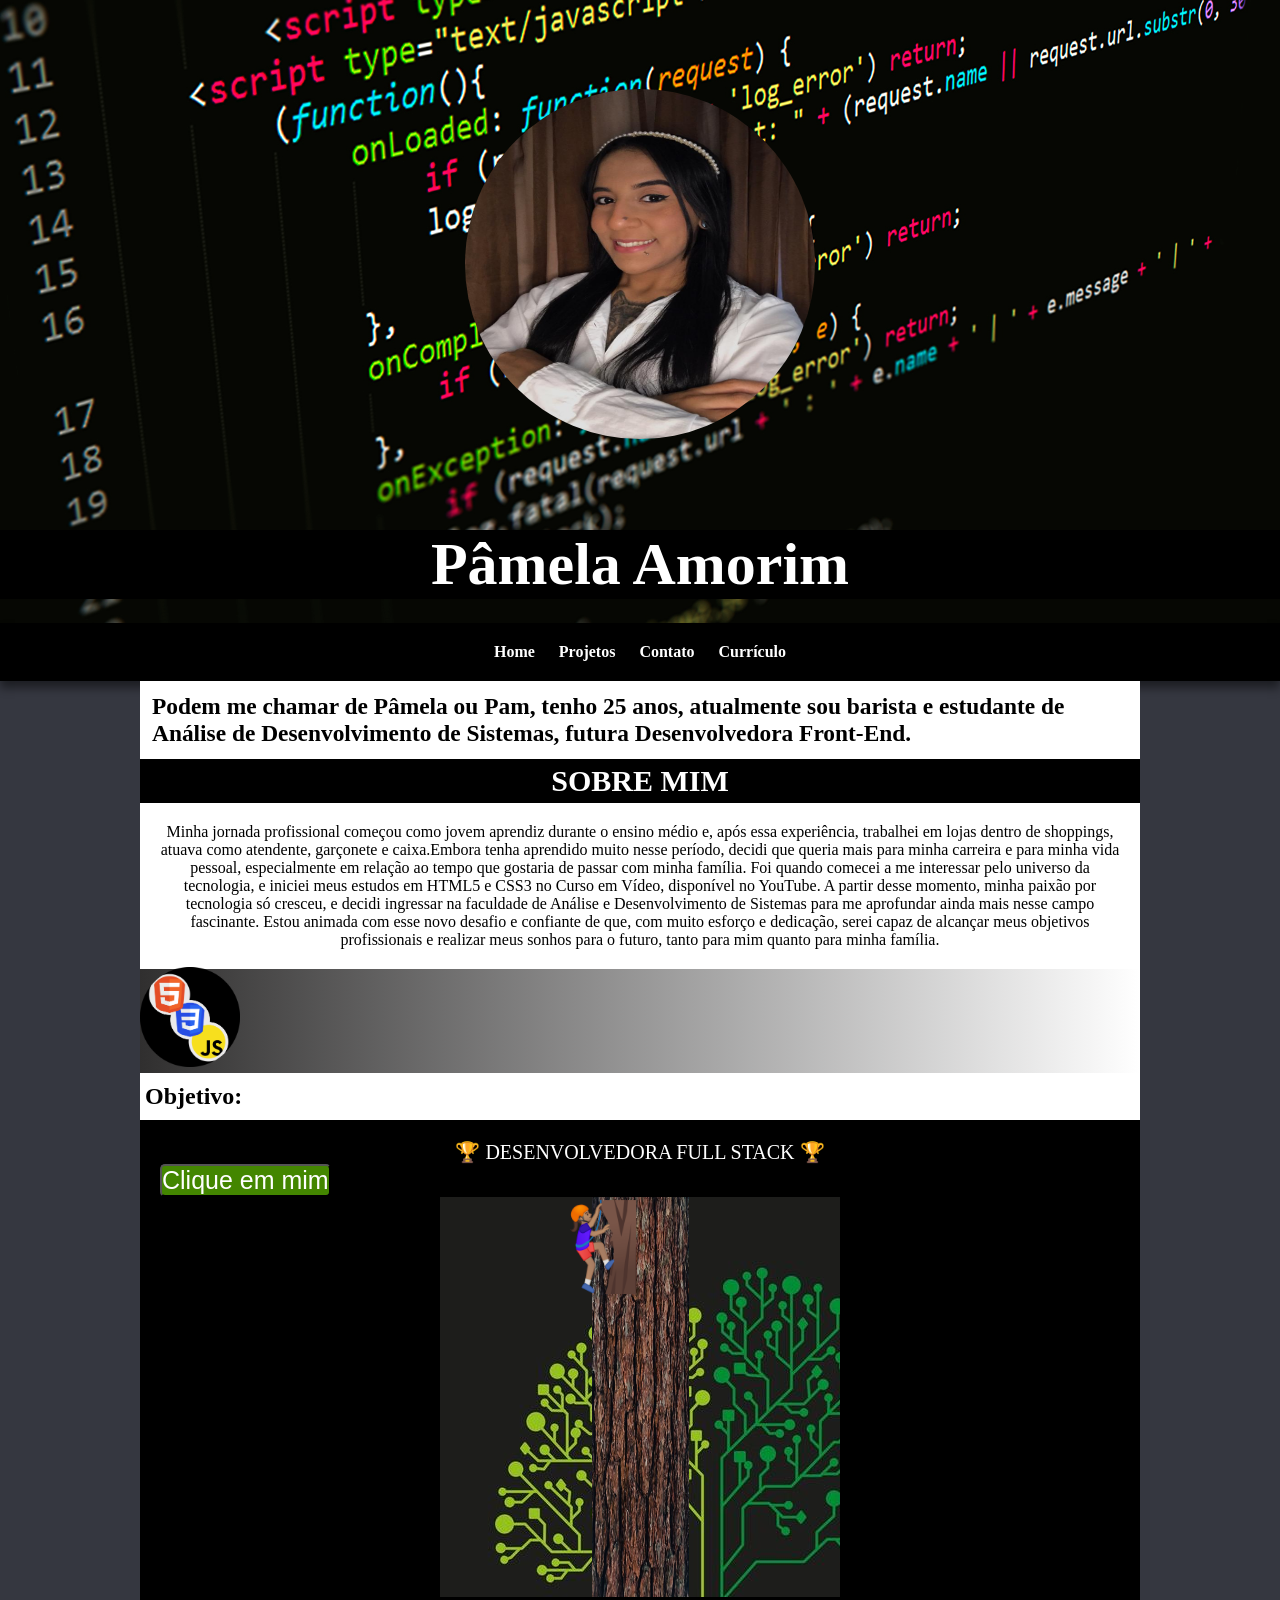
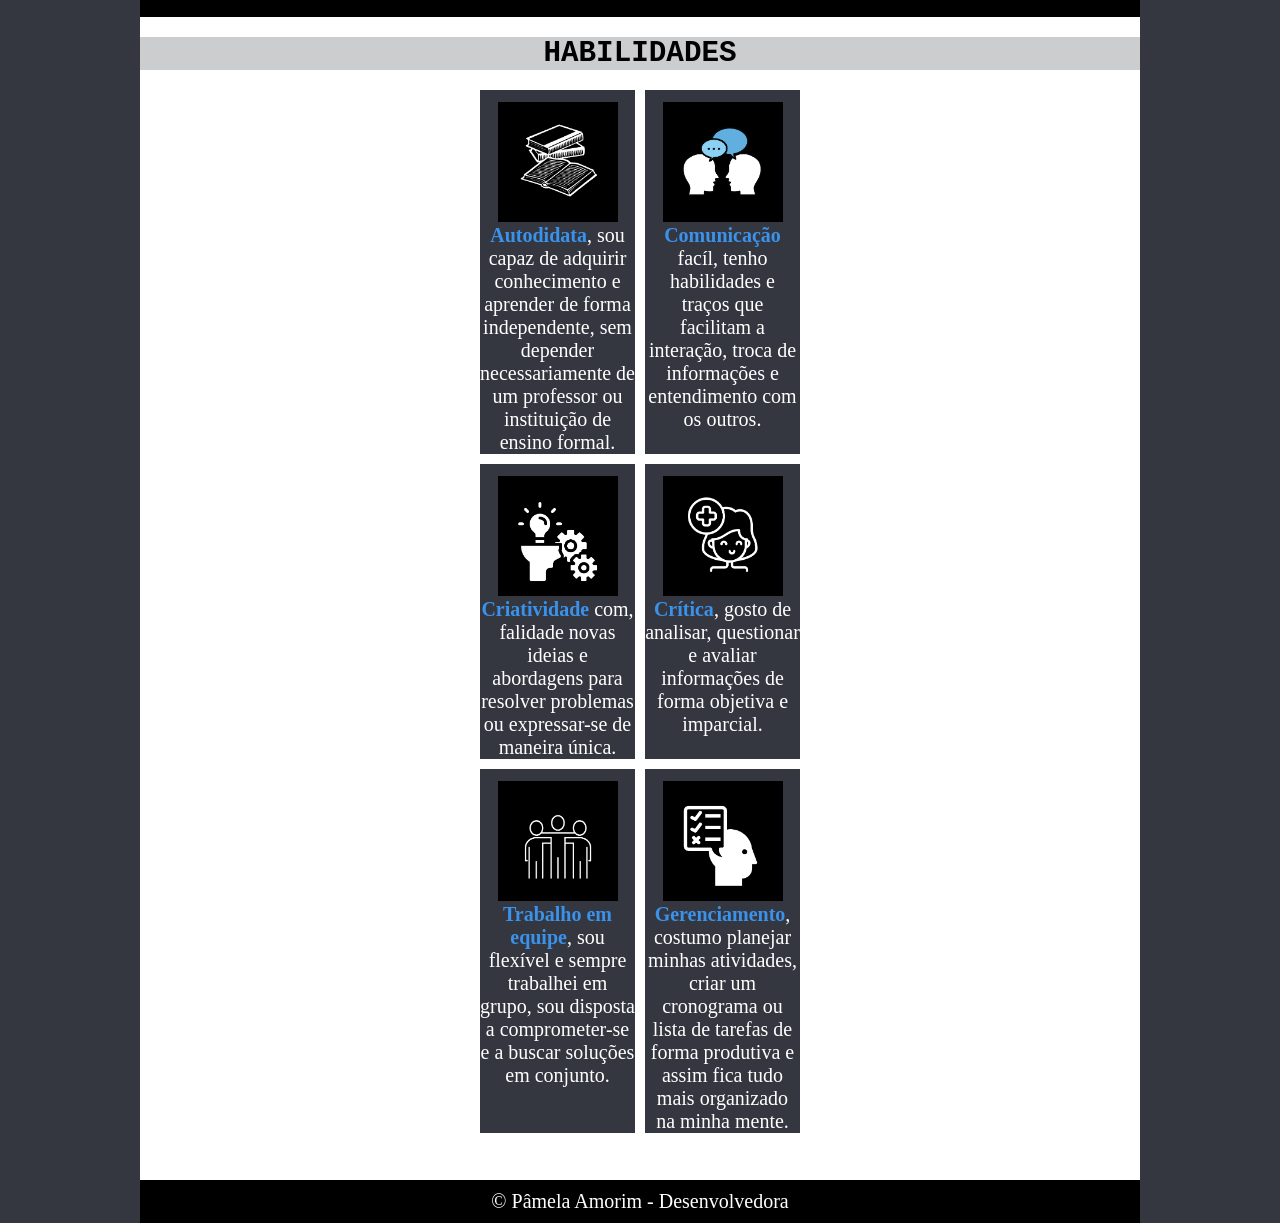
<file: index.html>
<!DOCTYPE html>
<html lang="pt-BR">
<head>
    <meta charset="UTF-8">
    <meta http-equiv="X-UA-Compatible" content="IE=edge">
    <meta name="viewport" content="width=device-width, initial-scale=1.0">
    <title>Portfólio | Pamela Amorim</title>
    <link rel="stylesheet" href="principal.css">
</head>
<body>
    <!-- cabeçalho principal -->
    <header>
        <h1 id="apresentação">Pâmela Amorim</h1>
        <img src="pamela-img.jpeg" alt="foto de perfil, Pamela Amorim" id="minha-img">

        <div class="img-fundo-header"></div>
    </header>
    <!-- links de navegação -->
    <section>
        <nav>
            <a href="index.html">Home</a>
            <a href="projeto.html">Projetos</a>
            <a href="contato.html">Contato</a>
            <a href="curriculo.html">Currículo</a>
            
        </nav>
    </section>
    <!-- meu conteudo principal -->
    <main>
        <article>
            <!-- section 1 -->
            <section id="seçao-principal">

                <h1>Podem me chamar de Pâmela ou Pam, tenho 25 anos, atualmente sou barista e estudante de <br>Análise de Desenvolvimento de Sistemas, futura Desenvolvedora Front-End. </h1>

            </section>
            <!-- section 2 -->
            <section class="sobre">

                <h2>SOBRE MIM</h2>

                <p>Minha jornada profissional começou como jovem aprendiz durante o ensino médio e, após essa experiência, trabalhei em lojas dentro de shoppings, atuava como atendente, garçonete e caixa.Embora tenha aprendido muito nesse período, decidi que queria mais para minha carreira e para minha vida pessoal, especialmente em relação ao tempo que gostaria de passar com minha família. Foi quando comecei a me interessar pelo universo da tecnologia, e iniciei meus estudos em HTML5 e CSS3 no Curso em Vídeo, disponível no YouTube. A partir desse momento, minha paixão por tecnologia só cresceu, e decidi ingressar na faculdade de Análise e Desenvolvimento de Sistemas para me aprofundar ainda mais nesse campo fascinante. Estou animada com esse novo desafio e confiante de que, com muito esforço e dedicação, serei capaz de alcançar meus objetivos profissionais e realizar meus sonhos para o futuro, tanto para mim quanto para minha família.</p> 

            </section>
            <!-- section 3 -->
            <section class="mover">
                <img src="combo.png" alt="montagem">
            </section>

            <section class="nivel">
                <h2>
                    <p class="p1">Objetivo:</p>
                
                </h2>

            </section>

            <section class="container-principal">
                <p class="p">🏆 DESENVOLVEDORA FULL STACK 🏆</p>

                <div>
                    <p>
                        <button onclick="movimento()" id="botao">Clique em mim</button>
                    </p>
                </div>

                <div id="container-um">

                    <div class="coluna">
                        <img src="arvore.jpg" alt="" class="arvoreft">

                        <img src="avata1.png" alt="foto de avata" class="avata"id="animaçao">
                        
                    </div>

                </div>

            </section>

            <!-- section 4 -->
            <section class="habilidades">
                <h1>HABILIDADES</h1>
            </section>
            <!-- section 5 -->
            <section id="grid-grupo">
                 
                <div class="box-um">

                    <img src="auto.png" alt="livros" id="foto-caderno">

                    <p><strong class="blue">Autodidata</strong>, sou capaz de adquirir conhecimento e aprender de forma independente, sem depender necessariamente de um professor ou instituição de ensino formal.</p> 
            

                </div>

                <div class="box-dois">
                    <img src="comu.png" alt="pessoas falando" id="pessoas-falando">

                    <p><strong class="blue">Comunicação</strong> facíl, tenho habilidades e traços que facilitam a interação, troca de informações e entendimento com os outros.</p>

                </div>

                <div class="box-tres">
                    <img src="mente.png" alt="mente-com-ideias" id="mente-com-ideias">

                    <p><strong class="blue">Criatividade</strong> com, falidade novas ideias e abordagens para resolver problemas ou expressar-se de maneira única.</p>
        
                </div>

                <div class="box-quatro">
                    <img src="pensa.png" alt="mulher pensante" id="mulher-pensante">

                    <p><strong class="blue">Crítica</strong>, gosto de analisar, questionar e avaliar informações de forma objetiva e imparcial. </p>

                </div>

                <div class="box-cinco">
                    <img src="grupo.png" alt="grupo de pessoas" id="grupo-de-pessoas">

                    <p><strong class="blue">Trabalho em equipe</strong>, sou flexível e sempre trabalhei em grupo, sou disposta a comprometer-se e a buscar soluções em conjunto.</p>
                    
                </div>

                <div class="box-seis">
                    <img src="gerenci.png" alt="prancheta" id="prancheta">

                    <p><strong class="blue">Gerenciamento</strong>, costumo planejar minhas atividades, criar um cronograma ou lista de tarefas de forma produtiva e assim fica tudo mais organizado na minha mente.</p>
                    

                </div>
            
            </section>
            
        </article>
        <!-- meu rodapé -->
        <footer>&copy; Pâmela Amorim - Desenvolvedora</footer>
    </main>

   

    
    
    <script src="script.js"></script>
</body>
</html>
</file>
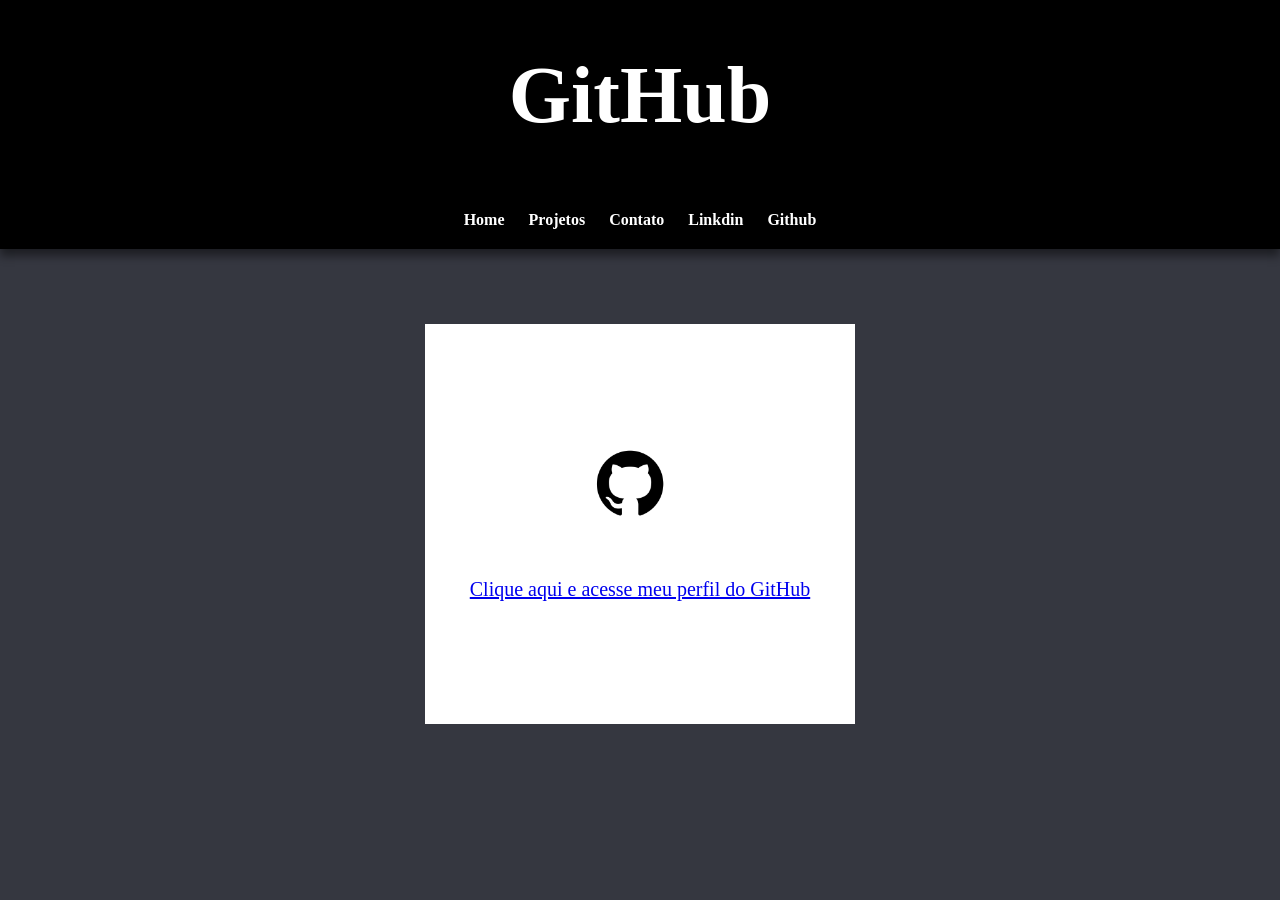
<file: github/index.html>
<!DOCTYPE html>
<html lang="pt-BR">
<head>
    <meta charset="UTF-8">
    <meta name="viewport" content="width=device-width, initial-scale=1.0">
    <title>Página | GitHub</title>
    <link rel="stylesheet" href="estilogithub.css">
</head>
<body>
    <header>
        <h1>GitHub</h1>
    </header>

    <section>
        <nav>
            <a href="file:///C:/Users/Pamel/Documents/estudos/meu-portfolio/index.html">Home</a>
            <a href="file:///C:/Users/Pamel/Documents/estudos/meu-portfolio/projetos.html">Projetos</a>
            <a href="file:///C:/Users/Pamel/Documents/estudos/meu-portfolio/contato.htmll">Contato</a>
            <a href="file:///C:/Users/Pamel/Documents/estudos/meu-portfolio/linkedin.html">Linkdin</a>
            <a href="#">Github</a>
        </nav>
    </section>

    <main>

    
        <section>
            <div>
                <img src="git.png" alt="icone github" id="iconegit">
    
                <p class="clique">
                    <a href="https://github.com/Pamelaamo">Clique aqui e acesse meu perfil do GitHub</a>
                </p>
            </div>

        </section>
        
    </main>


    
</body>
</html>
</file>
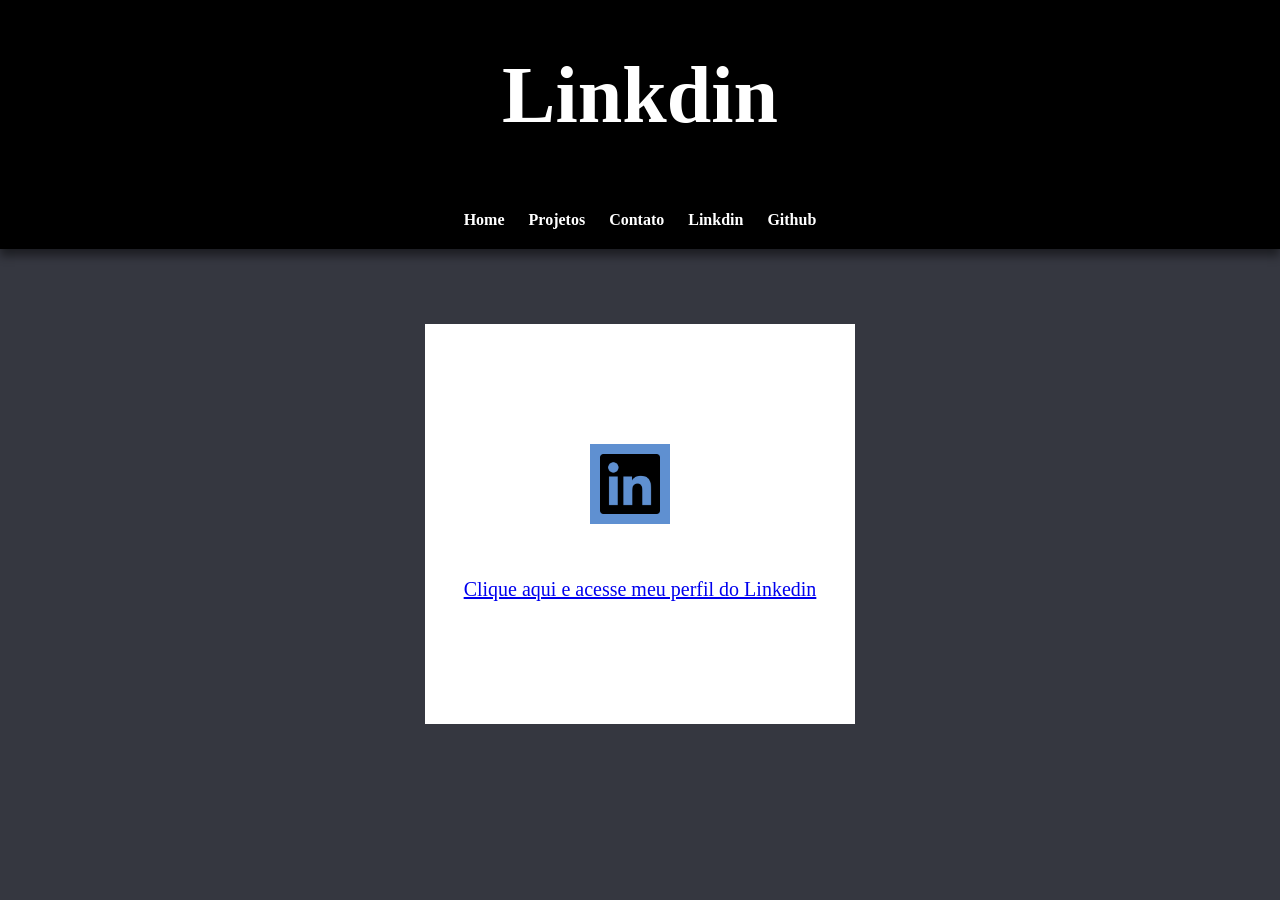
<file: linkedin/index.html>
<!DOCTYPE html>
<html lang="pt-BR">
<head>
    <meta charset="UTF-8">
    <meta name="viewport" content="width=device-width, initial-scale=1.0">
    <title>Página | Linkdin</title>
    <link rel="stylesheet" href="estilolinkedin.css">
</head>
<body>
    <header>
        <h1>Linkdin</h1>
    </header>

    <section>
        <nav>
            <a href="file:///C:/Users/Pamel/Documents/estudos/meu-portfolio/index.html">Home</a>
            <a href="file:///C:/Users/Pamel/Documents/estudos/meu-portfolio/projetos.html">Projetos</a>
            <a href="file:///C:/Users/Pamel/Documents/estudos/meu-portfolio/contato.htmll">Contato</a>
            <a href="file:///C:/Users/Pamel/Documents/estudos/meu-portfolio/linkedin.html">Linkdin</a>
            <a href="#">Github</a>
        </nav>
    </section>

    <main>

    
        <section>
            <div>
                <img src="img-linkedin.png" alt="icone linkedin" id="iconelinke">
    
                <p id="clique">
                    <a href="https://www.linkedin.com/in/pamelaamorim08/">Clique aqui e acesse meu perfil do Linkedin</a>
                </p>
            </div>

        </section>
        
    </main>
</body>
</html>
</file>
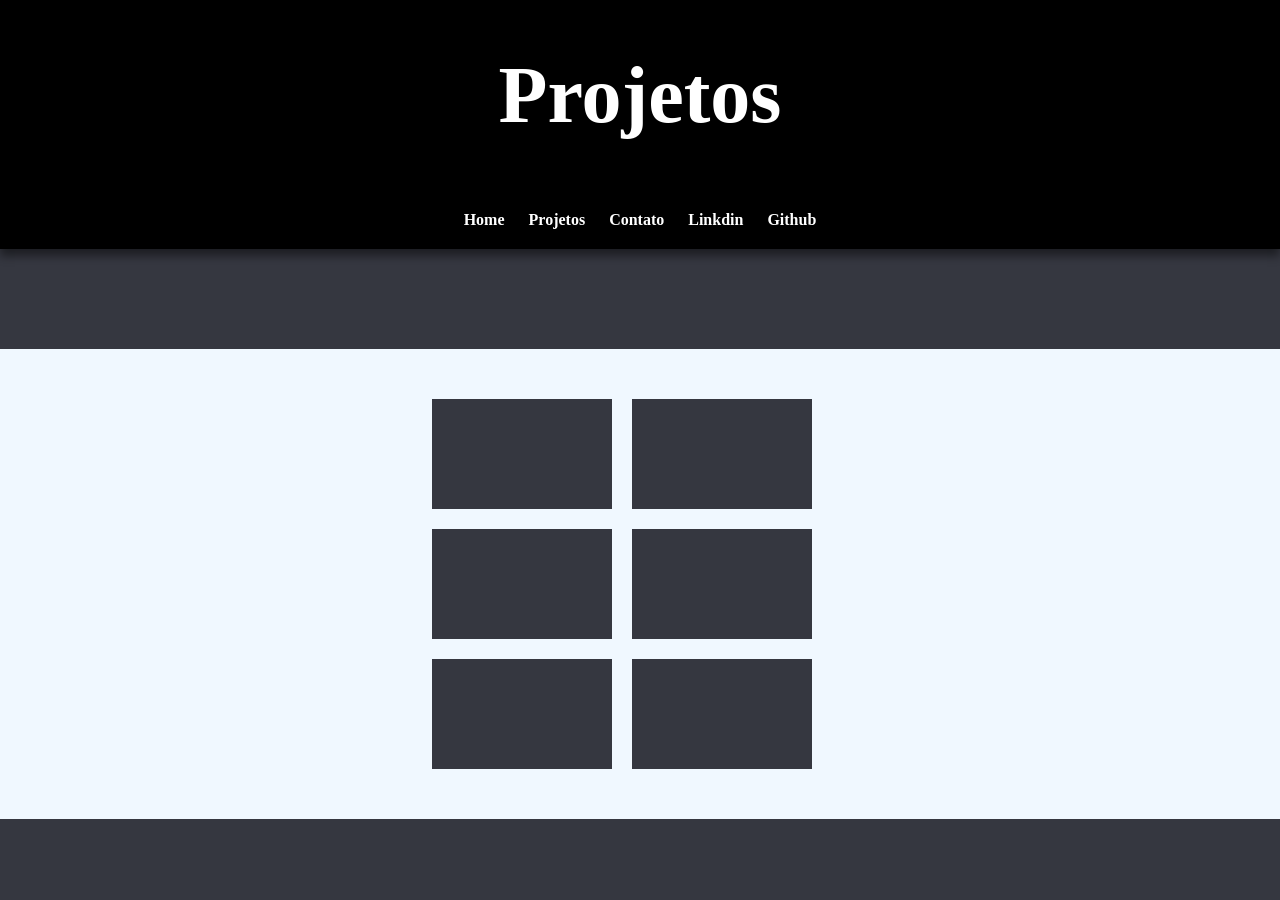
<file: projetos/index.html>
<!DOCTYPE html>
<html lang="pt-BR">
<head>
    <meta charset="UTF-8">
    <meta name="viewport" content="width=device-width, initial-scale=1.0">
    <title>Meus Projetos</title>
    <link rel="stylesheet" href="projetoestilo.css">
</head>
<body>
    <header>
        <h1>Projetos</h1>
    </header>

    <section>
        <nav>
            <a href="file:///C:/Users/Pamel/Documents/estudos/meu-portfolio/index.html">Home</a>
            <a href="file:///C:/Users/Pamel/Documents/estudos/meu-portfolio/projetos.html">Projetos</a>
            <a href="file:///C:/Users/Pamel/Documents/estudos/meu-portfolio/contato.html">Contato</a>
            <a href="file:///C:/Users/Pamel/Documents/estudos/meu-portfolio/linkedin.html">Linkdin</a>
            <a href="#">Github</a>
        </nav>
    </section>
    
    <main>

        <section id="grid">

            <div class="bloco1"></div>
            <div class="bloco2"></div>
            <div class="bloco3"></div>
            <div class="bloco4"></div>
            <div class="bloco5"></div>
            <div class="bloco6"></div>

        </section>

    </main>
    
</body>
</html>
</file>
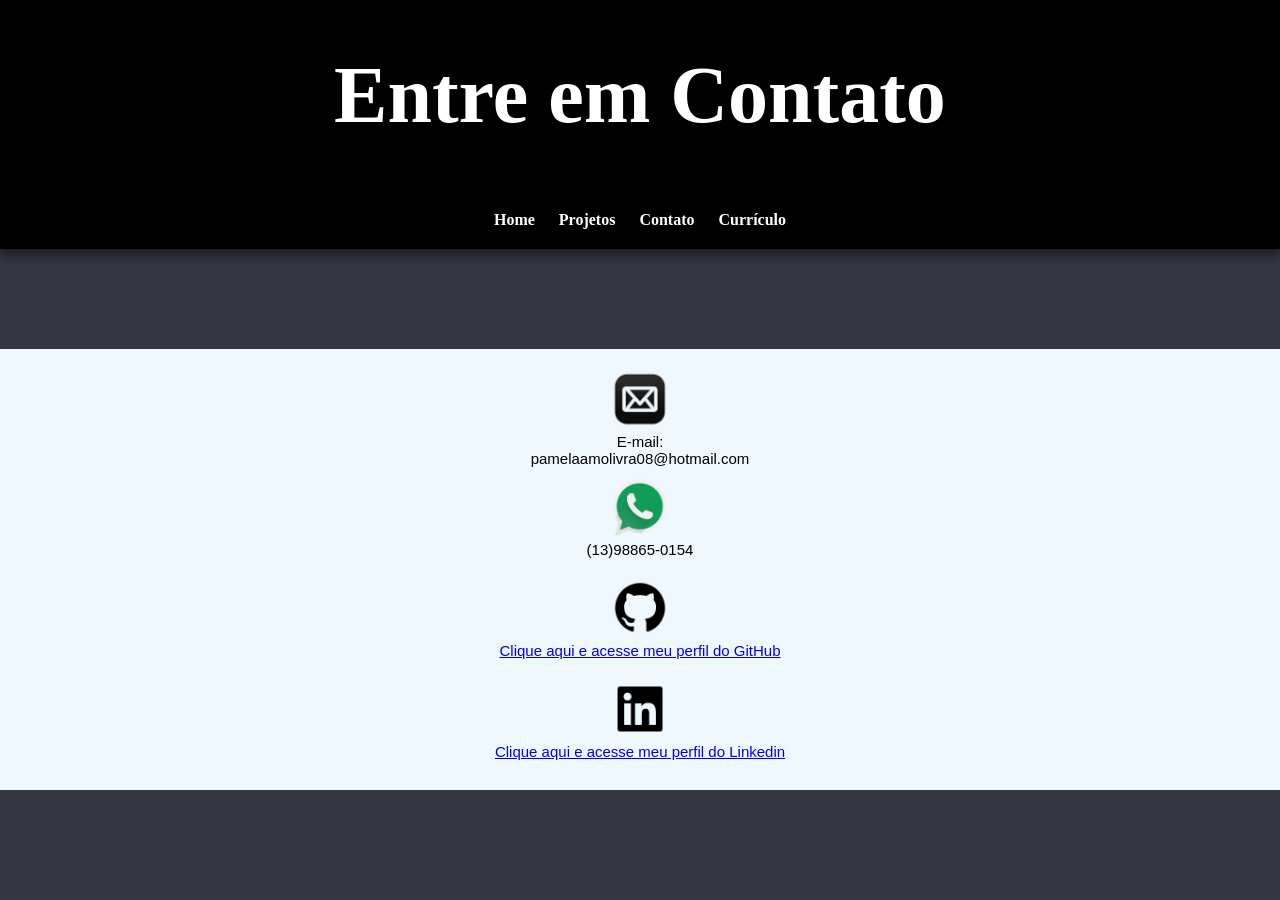
<file: contato.html>
<!DOCTYPE html>
<html lang="pt-BR">
<head>
    <meta charset="UTF-8">
    <meta name="viewport" content="width=device-width, initial-scale=1.0">
    <title>Contato</title>
    <link rel="stylesheet" href="estilocontato.css">
</head>
<body>
    <header>
        <h1>Entre em Contato</h1>
    </header>

    <section>
        <nav>
            <a href="index.html">Home</a>
            <a href="projeto.html">Projetos</a>
            <a href="contato.html">Contato</a>
            <a href="curriculo.html">Currículo</a>
        </nav>
    </section>

    <main>

        <section>

            <div class="icone1">

                <img src="e-mail.png" alt="icone de e-mail" id="email">

                <p class="e-mail"> E-mail: <br> pamelaamolivra08@hotmail.com</p>

            </div>
    
            <div class="icone2">

                <img src="cel.png" alt="icone de celular" id="cel">

                <p class="celular">(13)98865-0154</p>

            </div>

            <div class="icone3">

                <img src="git.png" alt="icone do github" id="git">

                <p>
                    <p class="clique-git">
                        <a href="https://github.com/Pamelaamo" target="_blank">Clique aqui e acesse meu perfil do GitHub</a>
                    </p>
                </p>


            </div>

            <div class="icone4">

                <img src="img-linkedin.png" alt="icone linkedin" id="linke">

                <p>
                    <p class="clique-linke">
                        <a href="https://www.linkedin.com/in/pamelaamorim08/" target="_blank">Clique aqui e acesse meu perfil do Linkedin</a>
                    </p>
                </p>


            </div>
        </section>

    </main>
    
</body>
</html>
</file>
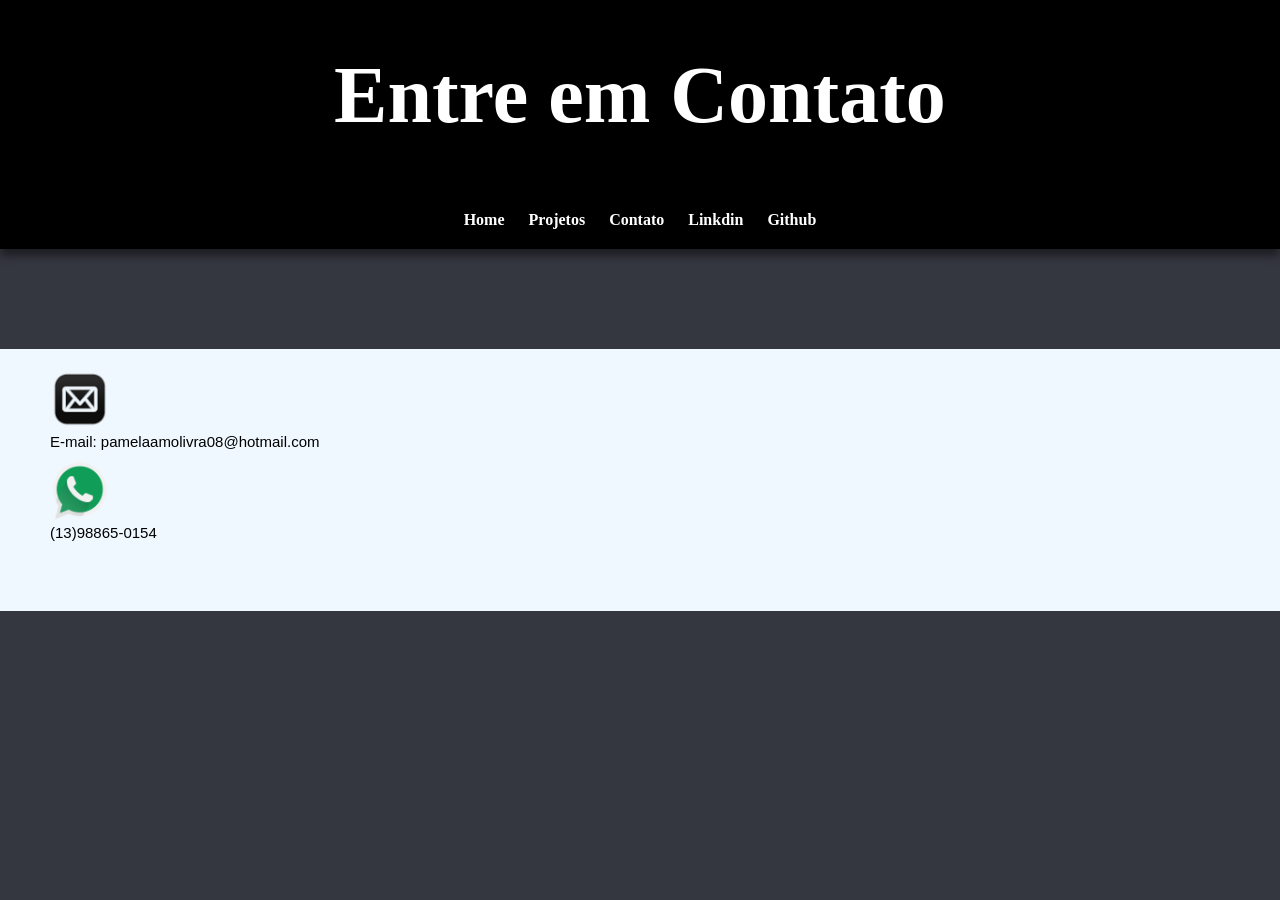
<file: contato.html.html>
<!DOCTYPE html>
<html lang="pt-BR">
<head>
    <meta charset="UTF-8">
    <meta name="viewport" content="width=device-width, initial-scale=1.0">
    <title>Contato</title>
    <link rel="stylesheet" href="estilocontato.css">
</head>
<body>
    <header>
        <h1>Entre em Contato</h1>
    </header>

    <section>
        <nav>
            <a href="">Home</a>
            <a href="">Projetos</a>
            <a href="">Contato</a>
            <a href="">Linkdin</a>
            <a href="">Github</a>
        </nav>
    </section>

    <main>

        <section>

            <div>

                <img src="e-mail.png" alt="icone de e-mail" id="email">

                <p class="e-mail"> E-mail: pamelaamolivra08@hotmail.com</p>

            </div>
    
            <div>

                <img src="cel.png" alt="icone de celular" id="cel">

                <p class="celular">(13)98865-0154</p>

            </div>
        </section>

    </main>
    
</body>
</html>
</file>
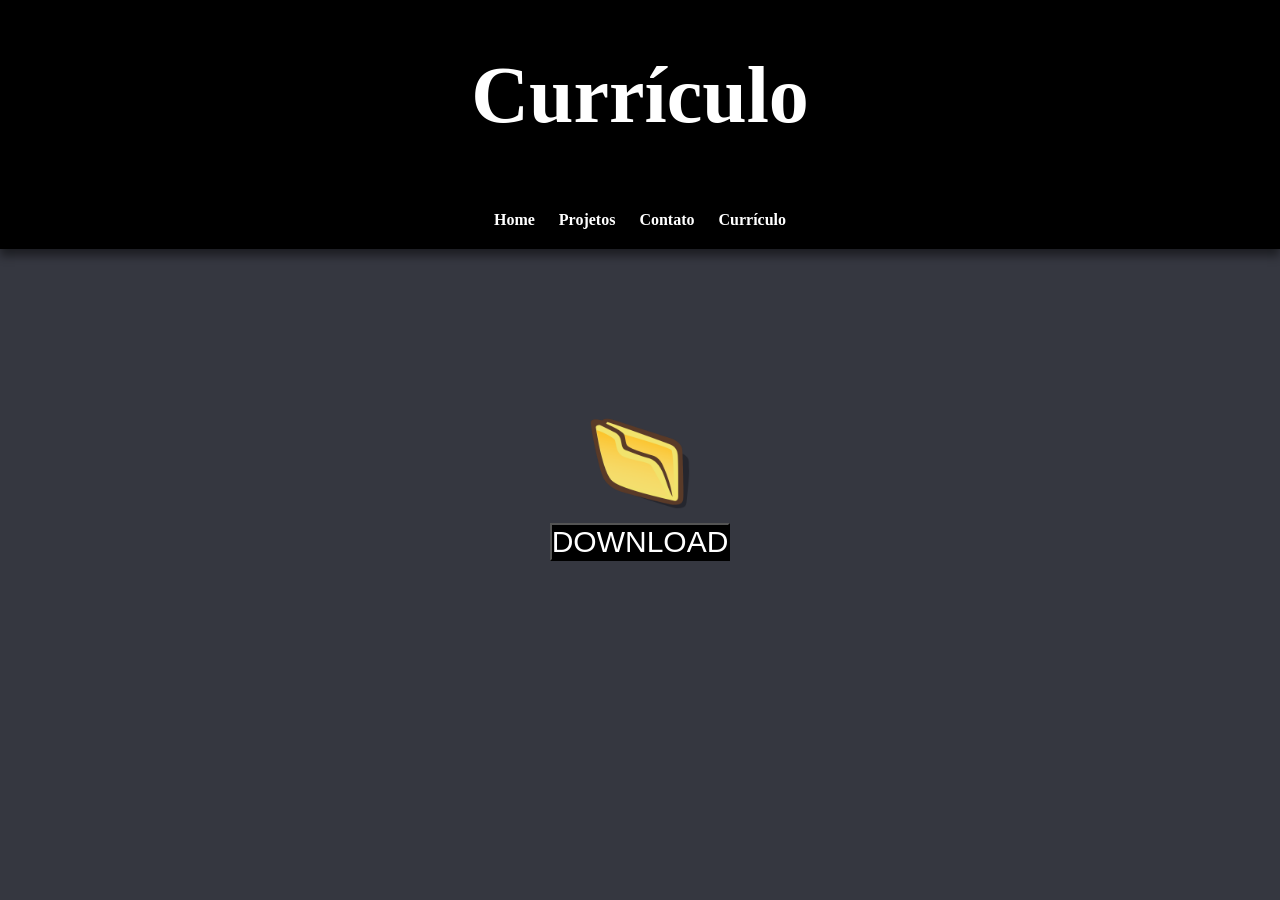
<file: curriculo.html>
<!DOCTYPE html>
<html lang="pt-BR">
<head>
    <meta charset="UTF-8">
    <meta name="viewport" content="width=device-width, initial-scale=1.0">
    <title>Página | Currículo</title>
    <link rel="stylesheet" href="estilocurriculo.css">
</head>
<body>
    <header>
        <h1>Currículo</h1>
    </header>

    <section>
        <nav>
            <a href="index.html">Home</a>
            <a href="projeto.html">Projetos</a>
            <a href="contato.html">Contato</a>
            <a href="curriculo.html">Currículo</a>
        </nav>
    </section>

    <main>
    
        <section id="botao">

            <div>
                <img src="img-curriculo.png" alt="imagem curriculo">
            </div>

            <div>
                <button id="btnDownload">DOWNLOAD</button>
            </div>

    
        </section>
        
    </main>

    <script>

        function downloadImage() {
      // Defina o URL da imagem que será baixada
            const imageUrl = 'imagem-curriculo.png';

      // Obtém o nome da imagem a partir do URL (opcional)
            const imageName = imageUrl.split('/').pop();

      // Cria um elemento de link oculto
            const element = document.createElement('a');
            element.setAttribute('href', imageUrl);
            element.setAttribute('download', imageName);

      // Anexa o elemento ao corpo da página (necessário para funcionar em alguns navegadores)
            document.body.appendChild(element);

            // Simula o clique no link para iniciar o download
            element.click();

            // Remove o elemento depois do download (opcional)
            document.body.removeChild(element);
    }

        // Adiciona um evento de clique ao botão para chamar a função de downloadImage
        document.getElementById('btnDownload').addEventListener('click', downloadImage);

    </script>

        
</body>
</html>
</file>
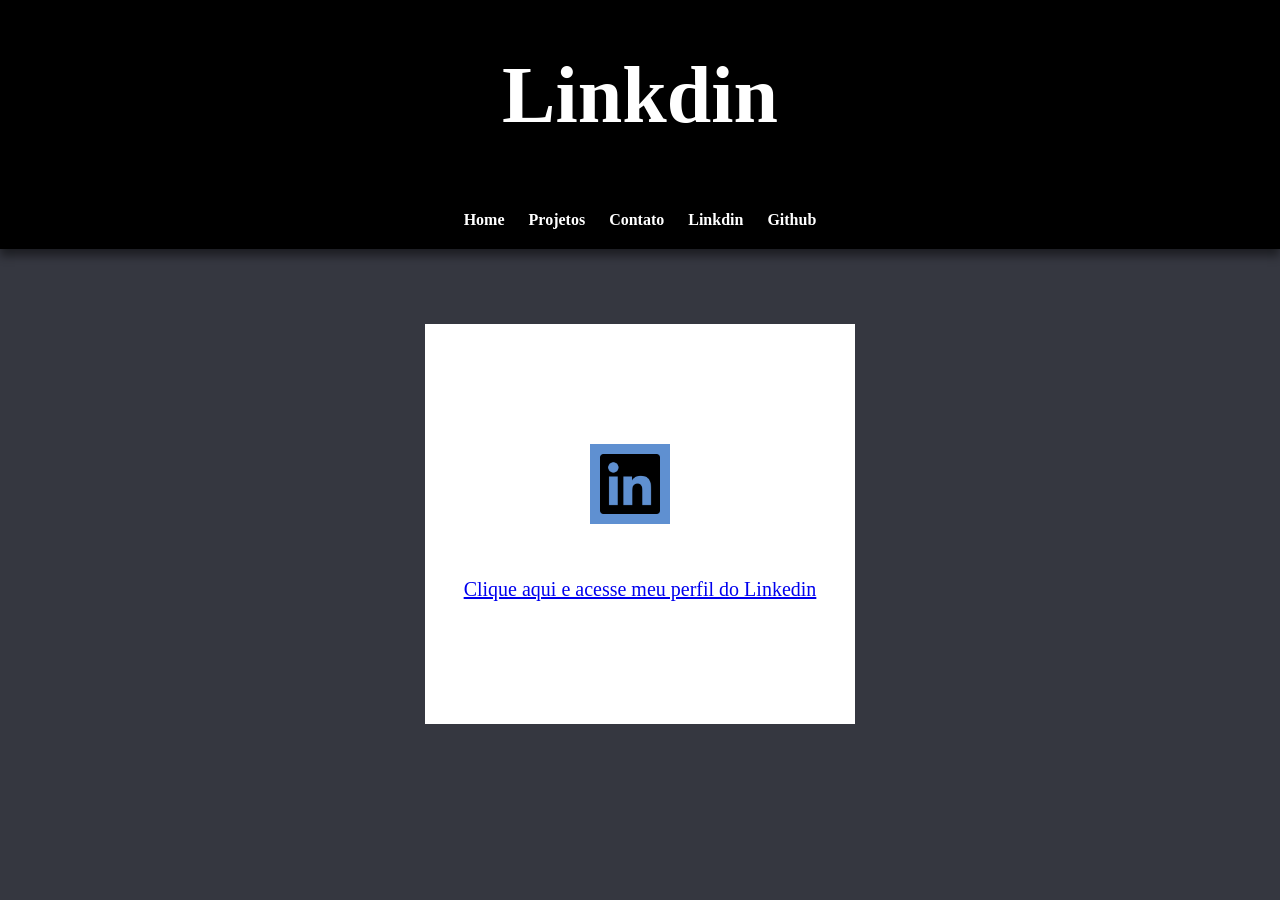
<file: linkedin.html.html>
<!DOCTYPE html>
<html lang="pt-BR">
<head>
    <meta charset="UTF-8">
    <meta name="viewport" content="width=device-width, initial-scale=1.0">
    <title>Página | Linkdin</title>
    <link rel="stylesheet" href="estilolinkedin.css">
</head>
<body>
    <header>
        <h1>Linkdin</h1>
    </header>

    <section>
        <nav>
            <a href="">Home</a>
            <a href="">Projetos</a>
            <a href="">Contato</a>
            <a href="">Linkdin</a>
            <a href="">Github</a>
        </nav>
    </section>

    <main>

    
        <section>
            <div>
                <img src="img-linkedin.png" alt="icone linkedin" id="iconelinke">
    
                <p id="clique">
                    <a href="https://www.linkedin.com/in/pamelaamorim08/">Clique aqui e acesse meu perfil do Linkedin</a>
                </p>
            </div>

        </section>
        
    </main>
</body>
</html>
</file>
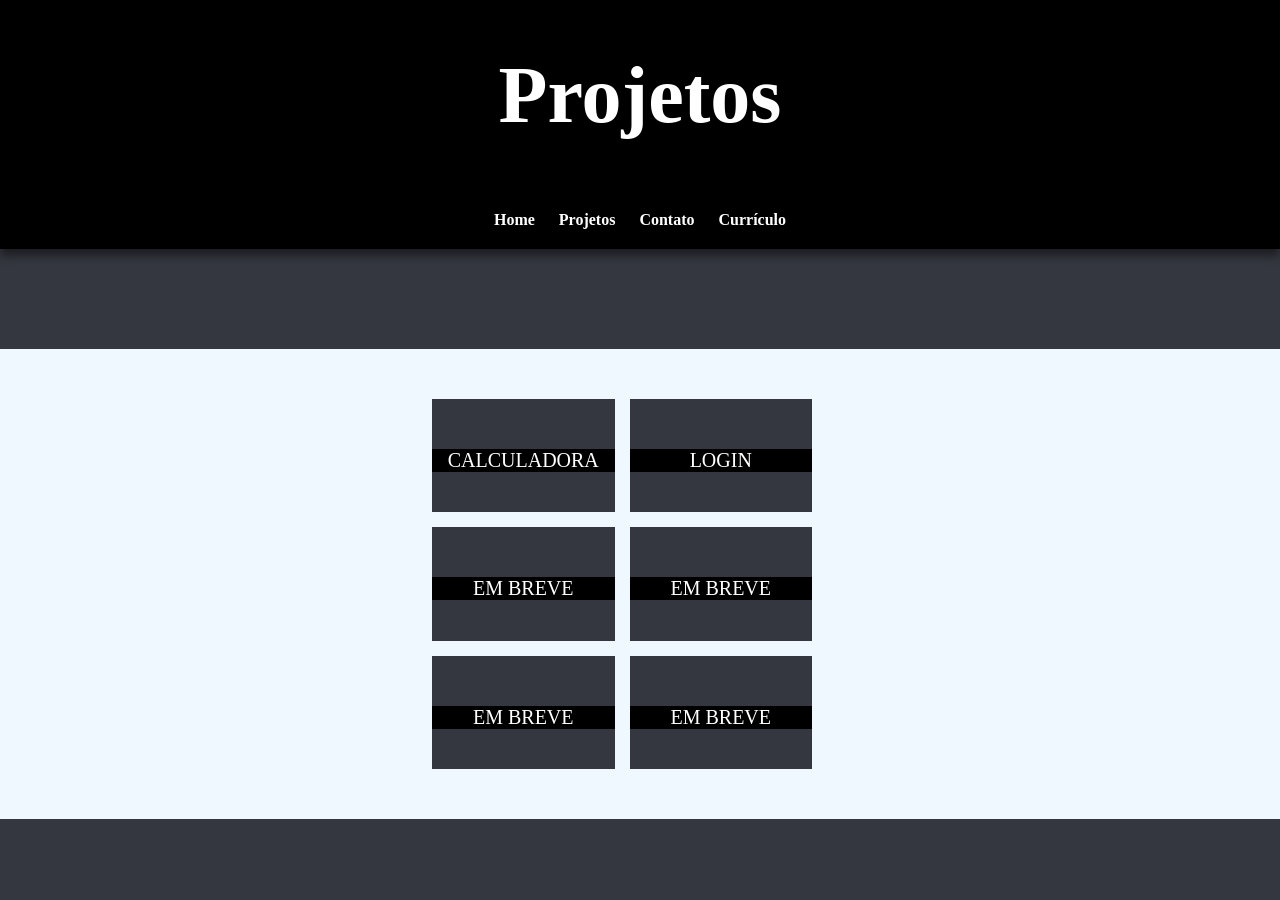
<file: projeto.html>
<!DOCTYPE html>
<html lang="pt-BR">

<head>
    <meta charset="UTF-8">
    <meta name="viewport" content="width=device-width, initial-scale=1.0">
    <title>Meus Projetos</title>
    <link rel="stylesheet" href="projetoestilo.css">
</head>

<body>
    <header>
        <h1>Projetos</h1>
    </header>

    <section>
        <nav>
            <a href="index.html">Home</a>
            <a href="projeto.html">Projetos</a>
            <a href="contato.html">Contato</a>
            <a href="curriculo.html">Currículo</a>
        </nav>
    </section>

    <main>

        <section id="grid">

            <div class="bloco1">
                <p class="todosblocos"><a href="https://pamelaamo.github.io/calculadora/" id="cal">CALCULADORA</a></p>
            </div>

            <div class="bloco2">
                <p class="todosblocos"><a href="https://pamelaamo.github.io/login/" id="log">LOGIN</a></p>
            </div>

            <div class="bloco3">
                <p class="todosblocos">EM BREVE</p>
            </div>

            <div class="bloco4">
                <p class="todosblocos">EM BREVE</p>
            </div>

            <div class="bloco5">
                <p class="todosblocos">EM BREVE</p>
            </div>

            <div class="bloco6">
                <p class="todosblocos">EM BREVE</p>
            </div>

        </section>

    </main>

</body>

</html>
</file>
<file: principal.css>
@charset "UTF-8";
/* meu root */
*{
    margin: 0px;
    padding: 0px;
    box-sizing: border-box;
    -moz-box-sizing: border-box;
    -webkit-box-sizing: border-box; 
}

body {
    background-color:#353740;
}

header {
    background-image: url(img-fundo.jpg);
    background-repeat: no-repeat;
    background-position: center center;
    background-size:cover;
    background-color: rgba(0, 0, 0, 0.322);
    z-index: 1;
    min-height: 150px;
    text-align: center;
    padding-top: 200px;
    
} 

#apresentação {
    position: relative;
    top: 330px;
    font-size: 60px;
    color: white;
    background-color: black;
} 

header > p {
    font-size: 1.2em;
    max-width: 600px;
    padding-right: 10px;
    padding-left: 10px;
    margin: auto;
    padding-bottom: 30px;
    text-shadow: 2px 2px 0px rgba(0, 0, 0, 0.616);

}

/* minha imagem de perfil */
#minha-img {
    position: relative;
    bottom: 180px;
    height: 350px;
    width: 350px;
    border-radius: 100%;
    
}

nav {
    background-color: black;
    padding: 20px;
    box-shadow: 0px 7px 9px rgba(0, 0, 0, 0.466);
    text-align: center;
}

nav > a {
    color: white;
    padding: 10px;
    text-decoration: none;
    font-weight: bold;
    transition-duration: .5s;
}


main {
    min-width: 300px;
    max-width: 1000px;
    margin: auto;
    /* padding: 30px; */
    padding-bottom: 780px;
    background-color:white;
    box-shadow: 0px, 0px 10px rgba(0, 0, 0, 0.425);
}

#seçao-principal {
    font-size: 20px;
    padding: 12px;
}

.sobre > h2 {
    text-align: center;
    padding: 5px;
    font-size: 30px;
    background-color: black;
    color: white;
}

.sobre > p {
    text-align:center;
    color: black; 
    padding: 20px;
  
}

.mover {
    background-image:linear-gradient(to right, rgb(48, 47, 47), white);
}

@keyframes mover {
      0%  {
            opacity: 2;
            transform: translateX(0);
        }

        50% {
            opacity: 10;
            transform: translateX(500px);
        }

        100% {
            opacity: 1;
            transform: translateX(200px);
        }

}

.mover > img {
    position: relative;
    bottom: 2px;
    width: 100px;
    height: 100px;
    animation-name: mover;
    animation-duration: 4s;
    animation-timing-function: ease;
    animation-delay: 1s;
    animation-iteration-count: infinite;
    animation-direction: alternate; 
      
}
.nivel > h2 {
    position: relative;
    left: 5px                         ;
    top: 10px;
    color: black;
}

.container-principal {
    width: 100%;
    background-color: black;
    position: relative;
    top: 20px;
    padding: 20px;
}

.p {
    text-align: center;
    font-size: 20px;
    color: white;
}

#botao {
    font-size: 25px;
    cursor: pointer;
    outline: none;
    background-color: rgba(128, 255, 0, 0.527);
    color: white;
    border-radius: 5px;
    box-shadow: 9px;
}

#container-um {
    width: 400px;
    height: 400px;
    margin: auto;
    position: relative;
    background-image: url(arvo.jpg) ;
}


.coluna {
    width: 97px;
    height: 400px;
    margin: auto;
    position: relative;
    
}

.arvoreft {
    width: 97px;
    height: 400px;
}

.avata {
    position:absolute;
    width: 100px;
    right: 50px;
}

.habilidades {
    font-family: 'Courier New', Courier, monospace;
    position: relative;
    top: 40px;
    text-align: center;
    font-size: 25px;
    background-color: rgb(203, 205, 206);
}

#grid-grupo {
    display: grid;
    grid-template-rows: 1fr 1fr;
    grid-template-columns: 1fr 1fr;
    width: 320px;
    height: 370px;
    grid-gap: 10px;
    margin: auto;
    position: relative;
    top: 60px;  
}
    /* section com divs */

    /* seção autodidata */
.box-um {
    background-color: #353740;
    text-align: center;
}

#foto-caderno {
    position: relative;
    top: 7px;
    padding: 5px;
    width: 130px;
    height: 130px;
}

.blue {
    color: rgb(58, 146, 234);
   
}

.box-um > p {
    color: white;
    font-size: 20px;
}
/* até aqui */

/* seção comunicação */
.box-dois {
    background-color: #353740;
    text-align: center;
}

#pessoas-falando {
    position: relative;
    top: 7px;
    padding: 5px;
    width: 130px;
    height: 130px;
}

.box-dois> p {
    color: white;
    font-size: 20px;
}
/* até aqui */

/* secão criativa */
.box-tres {
    background-color: #353740;
    text-align: center;  
}

#mente-com-ideias {
    position: relative;
    top: 7px;
    padding: 5px;
    width: 130px;
    height: 130px;
}

.box-tres> p {
    color: white;
    font-size: 20px;
}
/* até aqui */

/* seção pensamento */
.box-quatro {
    background-color: #353740;
    text-align: center; 
}

#mulher-pensante {
    position: relative;
    top: 7px;
    padding: 5px;
    width: 130px;
    height: 130px;
}

.box-quatro> p {
    color: white;
    font-size: 20px;
}
/* até aqui */

/* seção equipe */
.box-cinco {
    background-color: #353740;
    text-align: center; 
}

#grupo-de-pessoas {
    position: relative;
    top: 7px;
    padding: 5px;
    width: 130px;
    height: 130px;
}

.box-cinco> p {
    color: white;
    font-size: 20px;
}
/* até aqui */

/* seção gerenciamento */
.box-seis {
    background-color: #353740;
    text-align: center;
}

#prancheta {
    position: relative;
    top: 7px;
    padding: 5px;
    width: 130px;
    height: 130px;
}

.box-seis> p {
    color: white;
    font-size: 20px;
}
/* até aqui */

footer {
    position: relative;
    top: 780px;
    text-align: center;
    background-color: black;
    color: white;
    padding: 10px;
    font-size: 20px;
}
</file>
<file: github/estilogithub.css>
@charset "UTF-8";

*{
    margin: 0px;
    padding: 0px;
    box-sizing: border-box;
    -moz-box-sizing: border-box;
    -webkit-box-sizing: border-box;
}

body {
    background-color: #353740;
}

h1 {
    background-color: black;
    color:white;
    padding: 50px;
    text-align: center;
    font-size: 5rem;
}

nav {
    background-color: black;
    padding: 20px;
    box-shadow: 0px 7px 9px rgba(0, 0, 0, 0.466);
    text-align: center;
}

nav > a {
   
    color: white;
    padding: 10px;
    text-decoration: none;
    font-weight: bold;
    transition-duration: .5s;
   
}

main {
    background-color: white;
    width: 430px;
    height: 400px;
    margin: auto;
    position: relative;
    top: 75px;
 }

 #iconegit {
    position: relative;
    left: 165px;
    top: 120px;
    width: 80px;
    
    
 }

.clique {
    text-align: center;
    position: relative;
    top: 160px;
    background-color: white;
    padding: 10px;
    font-size: 20px;
}
</file>
<file: linkedin/estilolinkedin.css>
@charset "UTF-8";

*{
    margin: 0px;
    padding: 0px;
    box-sizing: border-box;
    -moz-box-sizing: border-box;
    -webkit-box-sizing: border-box;
}

body {
    background-color: #353740;
}

nav {
    background-color: black;
    padding: 20px;
    box-shadow: 0px 7px 9px rgba(0, 0, 0, 0.466);
    text-align: center;
}

nav > a {
   
    color: white;
    padding: 10px;
    text-decoration: none;
    font-weight: bold;
    transition-duration: .5s;
   
}
 main {
    background-color: white;
    width: 430px;
    height: 400px;
    margin: auto;
    position: relative;
    top: 75px;
    
    
 }

h1 {
    background-color: black;
    color:white;
    padding: 50px;
    text-align: center;
    font-size: 5rem;
}

 #iconelinke {
    position: relative;
    left: 165px;
    top: 120px;
    width: 80px;
    background-color: rgb(95, 144, 209);
    
 }

#clique {
    text-align: center;
    position: relative;
    top: 160px;
    background-color: white;
    padding: 10px;
    font-size: 20px;
}
</file>
<file: projetos/projetoestilo.css>
@charset "UTF-8";

*{
    margin: 0px;
    padding: 0px;
    box-sizing: border-box;
    -moz-box-sizing: border-box;
    -webkit-box-sizing: border-box;
}

body {
    background-color: #353740;
}
main {
    background-color: aliceblue;
    position: relative;
    top: 100px;
    padding: 50px;
}
 

nav {
    background-color: black;
    padding: 20px;
    box-shadow: 0px 7px 9px rgba(0, 0, 0, 0.466);
    text-align: center;
}

nav > a {
   
    color: white;
    padding: 10px;
    text-decoration: none;
    font-weight: bold;
    transition-duration: .5s;
   
}

h1 {
    background-color: black;
    color: white;
    padding: 50px;
    text-align: center;
    font-size: 5rem;
}

#grid {
        display: grid;
        grid-template-rows: 1fr 1fr 1fr;
        grid-template-columns: 1fr 1fr;
        width: 380px;
        height: 370px;
        grid-gap: 20px;
        margin: auto;
        position: relative;
        right: 18px;
        
}

.bloco1 {
    background-color: #353740;
}

.bloco2 {
    background-color: #353740;
}

.bloco3 {
    background-color: #353740;
}

.bloco4 {
    background-color: #353740;
}

.bloco5 {
    background-color: #353740;
}

.bloco6 {
    background-color:#353740;
}
</file>
<file: estilocontato.css>
@charset "UTF-8";

*{
    margin: 0px;
    padding: 0px;
    box-sizing: border-box;
    -moz-box-sizing: border-box;
    -webkit-box-sizing: border-box;
}

body {
    background-color: #353740;
}

nav {
    background-color: black;
    padding: 20px;
    box-shadow: 0px 7px 9px rgba(0, 0, 0, 0.466);
    text-align: center;
}

nav > a {
   
    color: white;
    padding: 10px;
    text-decoration: none;
    font-weight: bold;
    transition-duration: .5s;
}

h1 {
    background-color: black;
    color: white;
    padding: 50px;
    text-align: center;
    font-size: 5rem;
}

main {
    background-color: aliceblue;
    position: relative;
    top: 100px;
    padding: 50px;
    
}
/* imagens dos icones */

.icone1 {
    text-align: center;
   
}

.icone2 {
    text-align: center;
}

.icone3 {
    text-align: center;
}

.icone4 {
    text-align: center;
}

#email {
    position: relative;
    bottom: 30px;
    width: 60px;
    height: 60px;
    
}

#cel {
    position: relative;
    bottom:20px;
    width: 60px;
    height: 60px;

}

#git {
    /* position: relative; */
    width: 60px;
    height: 60px;
    
}

#linke {
    position: relative;
    top: 20px;
    width: 60px;
    height: 60px;
}

/* paragrafos */
.e-mail {
    position: relative;
    bottom: 30px;
    font-size: 15px;
    font-family: 'Franklin Gothic Medium', 'Arial Narrow', Arial, sans-serif;
}

.celular {
    position: relative;
    bottom:20px;
    font-size: 15px;
    font-family: 'Franklin Gothic Medium', 'Arial Narrow', Arial, sans-serif;
}

.clique-git {
    /* position: relative; */
    font-size: 15px;
    font-family: 'Franklin Gothic Medium', 'Arial Narrow', Arial, sans-serif;
}

.clique-linke {
    position: relative;
    top: 20px;
    font-size: 15px;
    font-family: 'Franklin Gothic Medium', 'Arial Narrow', Arial, sans-serif;
}
</file>
<file: estilocurriculo.css>
@charset "UTF-8";

*{
    margin: 0px;
    padding: 0px;
    box-sizing: border-box;
    -moz-box-sizing: border-box;
    -webkit-box-sizing: border-box;
}

body {
    background-color: #353740;
}

nav {
    background-color: black;
    padding: 20px;
    box-shadow: 0px 7px 9px rgba(0, 0, 0, 0.466);
    text-align: center;
}

nav > a {
   
    color: white;
    padding: 10px;
    text-decoration: none;
    font-weight: bold;
    transition-duration: .5s;
   
}
 
#botao {
    text-align: center;
    position: relative;
    top: 290px;
}



img {
    position: relative;
    bottom: 130px;
    width: 100px;
    height: 100px;
    
}

#btnDownload {
    position: relative;
    bottom: 120px;
    font-size: 30px;
    font-family:'Franklin Gothic Medium', 'Arial Narrow', Arial, sans-serif;
    color: white;
    background-color: black;
}

h1 {
    background-color: black;
    color:white;
    padding: 50px;
    text-align: center;
    font-size: 5rem;
}

#iconelinke {
    position: relative;
    left: 165px;
    top: 120px;
    width: 80px;
    background-color: rgb(95, 144, 209);
}

#clique {
    text-align: center;
    position: relative;
    top: 160px;
    background-color: white;
    padding: 10px;
    font-size: 20px;
}
</file>
<file: estilolinkedin.css>
@charset "UTF-8";

*{
    margin: 0px;
    padding: 0px;
    box-sizing: border-box;
    -moz-box-sizing: border-box;
    -webkit-box-sizing: border-box;
}

body {
    background-color: #353740;
}

nav {
    background-color: black;
    padding: 20px;
    box-shadow: 0px 7px 9px rgba(0, 0, 0, 0.466);
    text-align: center;
}

nav > a {
   
    color: white;
    padding: 10px;
    text-decoration: none;
    font-weight: bold;
    transition-duration: .5s;
   
}
 main {
    background-color: white;
    width: 430px;
    height: 400px;
    margin: auto;
    position: relative;
    top: 75px;
    
    
 }

h1 {
    background-color: black;
    color:white;
    padding: 50px;
    text-align: center;
    font-size: 5rem;
}

 #iconelinke {
    position: relative;
    left: 165px;
    top: 120px;
    width: 80px;
    background-color: rgb(95, 144, 209);
    
 }

#clique {
    text-align: center;
    position: relative;
    top: 160px;
    background-color: white;
    padding: 10px;
    font-size: 20px;
}
</file>
<file: projetoestilo.css>
@charset "UTF-8";

*{
    margin: 0px;
    padding: 0px;
    box-sizing: border-box;
    -moz-box-sizing: border-box;
    -webkit-box-sizing: border-box;
}

body {
    background-color: #353740;
}

main {
    background-color: aliceblue;
    position: relative;
    top: 100px;
    padding: 50px;
}
 
nav {
    background-color: black;
    padding: 20px;
    box-shadow: 0px 7px 9px rgba(0, 0, 0, 0.466);
    text-align: center;
}

nav > a { 
    color: white;
    padding: 10px;
    text-decoration: none;
    font-weight: bold;
    transition-duration: .5s;
}

h1 {
    background-color: black;
    color: white;
    padding: 50px;
    text-align: center;
    font-size: 5rem;
}

#grid {
        display: grid;
        grid-template-rows: 1fr 1fr 1fr;
        grid-template-columns: 1fr 1fr;
        width: 380px;
        height: 370px;
        grid-gap: 15px;
        margin: auto;
        position: relative;
        right: 18px;

}

.todosblocos {
    text-align: center;
    color: white;
    position: relative;
    top: 50px;
    background-color: black;
    font-size: 20px;
}

#cal {
    color: white;
    text-decoration: none;
}

#log {
    color: white;
    text-decoration: none;
}

.bloco1 {
    background-color: #353740;
}

.bloco2 {
    background-color: #353740;
}

.bloco3 {
    background-color: #353740;
}

.bloco4 {
    background-color: #353740;
}

.bloco5 {
    background-color: #353740;
}

.bloco6 {
    background-color:#353740;
}
</file>
